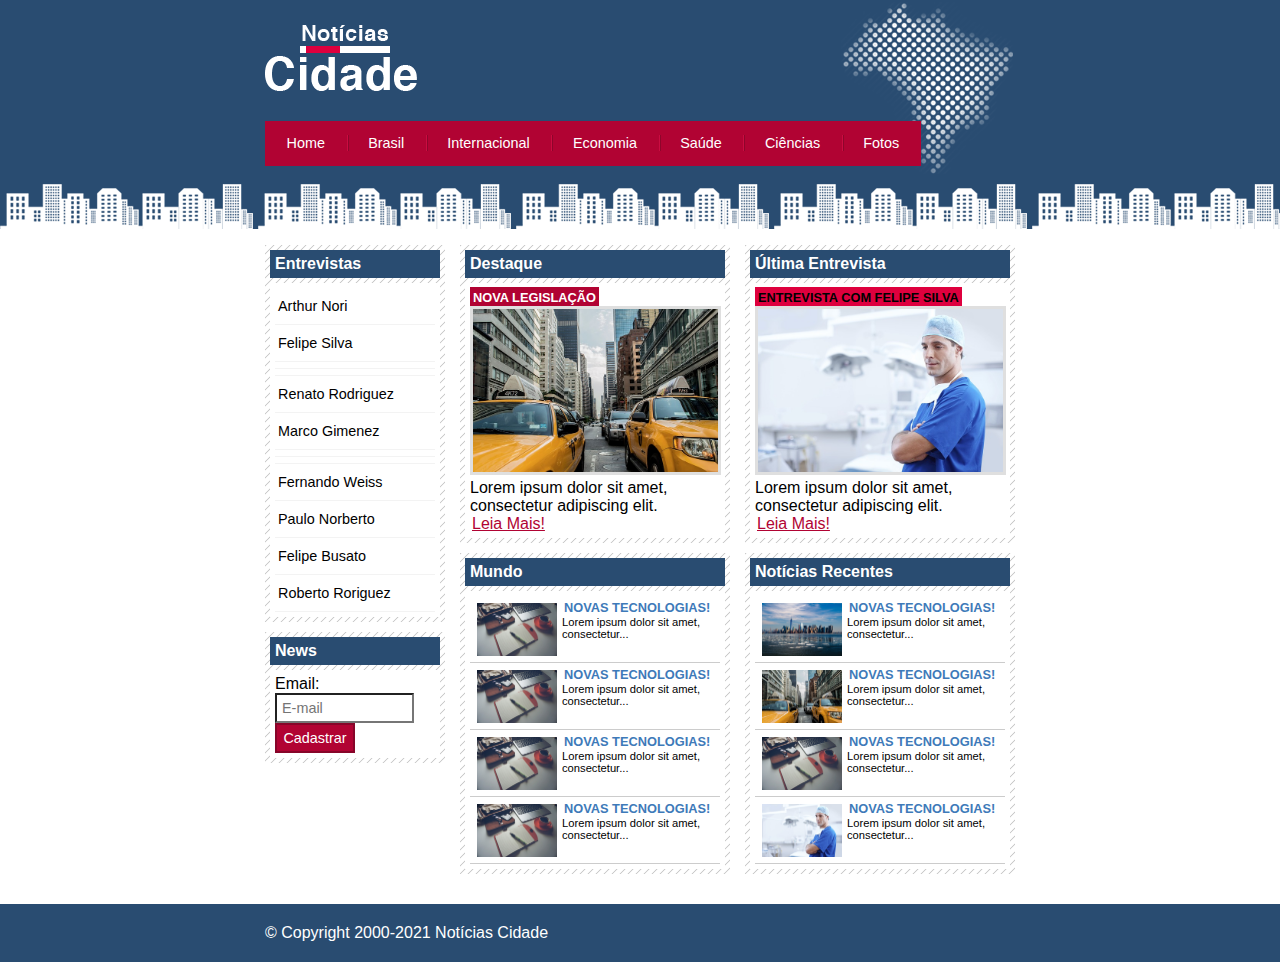
<file: index.html>
<!DOCTYPE html>
<html>
	<head>
		<title>Noticia Cidade - Seu Site de Notícias</title>
		<meta charset="utf-8">

		<!-- Estilo Customizado -->
		<link rel="stylesheet" type="text/css" href="estilo.css">

	</head>

	<body class="home">
		<!--Inicio Container -->
		<div id="container">

			<!--Inicio Topo -->
			<div id="topo">
				<h1 class="logo">Noticias Cidades</h1>
				<ul id="navegacao">
					<li class="primeiro"><a href="index.html">Home</a></li>
					<li><a href="brasil.html">Brasil</a></li>
					<li><a href="internacional.html">Internacional</a></li>
					<li><a href="economia.html">Economia</a></li>
					<li><a href="saude.html">Saúde</a></li>
					<li><a href="ciencia.html">Ciências</a></li>
					<li><a href="fotos.html">Fotos</a></li>
				</ul>
			</div><!--Fim /topo -->

			<!--Inicio Conteudo-->
			<div id="conteudo">

				<div id="primario">

					<div class="caixa destaque">
						<h2>Destaque</h2>
						<div class="caixa-conteudo">

							<h3>Nova Legislação</h3>
							<img class="imagem-principal" src="taxi.jpg" width="100%">
							<p>
								Lorem ipsum dolor sit amet,
								consectetur adipiscing elit.
							</p>
							<a href="nova-legislacao.html">Leia Mais!</a>
						</div>
					</div>

					<div class="caixa">
						<h2>Mundo</h2>
						<div class="caixa-conteudo">
							
							<ul id="lista-noticias">
								<li>
									<a href="">
										<img src="tecnologia.jpg" width="80">
										<h3>Novas Tecnologias!</h3>
										<p>Lorem ipsum dolor sit amet, consectetur...</p>
									</a>
								</li>
								<li>
									<a href="">
										<img src="tecnologia.jpg" width="80">
										<h3>Novas Tecnologias!</h3>
										<p>Lorem ipsum dolor sit amet, consectetur...</p>
									</a>
								</li>
								<li>
									<a href="">
										<img src="tecnologia.jpg" width="80">
										<h3>Novas Tecnologias!</h3>
										<p>Lorem ipsum dolor sit amet, consectetur...</p>
									</a>
								</li>
								<li>
									<a href="">
										<img src="tecnologia.jpg" width="80">
										<h3>Novas Tecnologias!</h3>
										<p>Lorem ipsum dolor sit amet, consectetur...</p>
									</a>
								</li>
							</ul>

						</div>
					</div>
				
				</div>
				<div id="secundario">

					<div class="caixa entrevista">
						<h2>Última Entrevista</h2>
						<div class="caixa-conteudo">
							
							<h3>Entrevista com felipe silva</h3>
							<img class="imagem-principal" src="doutor.jpg" width="100%">
							<p>
								Lorem ipsum dolor sit amet,
								consectetur adipiscing elit.
							</p>
							<a href="">Leia Mais!</a>
						</div>
					</div>
				
					<div class="caixa">
						<h2>Notícias Recentes</h2>
						<div class="caixa-conteudo">
							
							<ul id="lista-noticias">
								<li>
									<a href="">
										<img src="cidade.jpg" width="80">
										<h3>Novas Tecnologias!</h3>
										<p>Lorem ipsum dolor sit amet, consectetur...</p>
									</a>
								</li>
								<li>
									<a href="">
										<img src="taxi.jpg" width="80">
										<h3>Novas Tecnologias!</h3>
										<p>Lorem ipsum dolor sit amet, consectetur...</p>
									</a>
								</li>
								<li>
									<a href="">
										<img src="tecnologia.jpg" width="80">
										<h3>Novas Tecnologias!</h3>
										<p>Lorem ipsum dolor sit amet, consectetur...</p>
									</a>
								</li>
								<li>
									<a href="">
										<img src="doutor.jpg" width="80">
										<h3>Novas Tecnologias!</h3>
										<p>Lorem ipsum dolor sit amet, consectetur...</p>
									</a>
								</li>
							</ul>

						</div>
					</div>

				</div>

				<!-- Ínicio lateral-->
				<div id="lateral">
					
					<div class="caixa">
						<h2>Entrevistas</h2>
						<div class="caixa-conteudo">
							<ul>
								<li><a href="">Arthur Nori</a></li>
								<li><a href="">Felipe Silva</li>
								<li><a href="">Renato Rodriguez</a></li>
								<li><a href="">Marco Gimenez</li>
								<li><a href="">Fernando Weiss</a></li>
								<li><a href="">Paulo Norberto</a></li>
								<li><a href="">Felipe Busato</a></li>
								<li><a href="">Roberto Roriguez</a></li>
							</ul>
						</div>
					</div>

					<div class="caixa">
						<h2>News</h2>
						<div class="caixa-conteudo">

							<form>
								<div>
									<label for="email">Email:</label>
									<input type="text" name="email" id="email" placeholder="E-mail">
								</div>
								<div>
									<input class="submit" type="submit" value="Cadastrar">
								</div>
							</form>

						</div>
					</div>

				</div><!-- fim/lateral -->
				
			</div><!--fim/conteudo-->

			</div><!--Fim /container -->

			<div id="container-rodape" style="clear: both;">
				<div id="rodape">
					&copy; Copyright 2000-2021 Notícias Cidade
				</div>
			</div>
	
	</body>

</html>
</file>
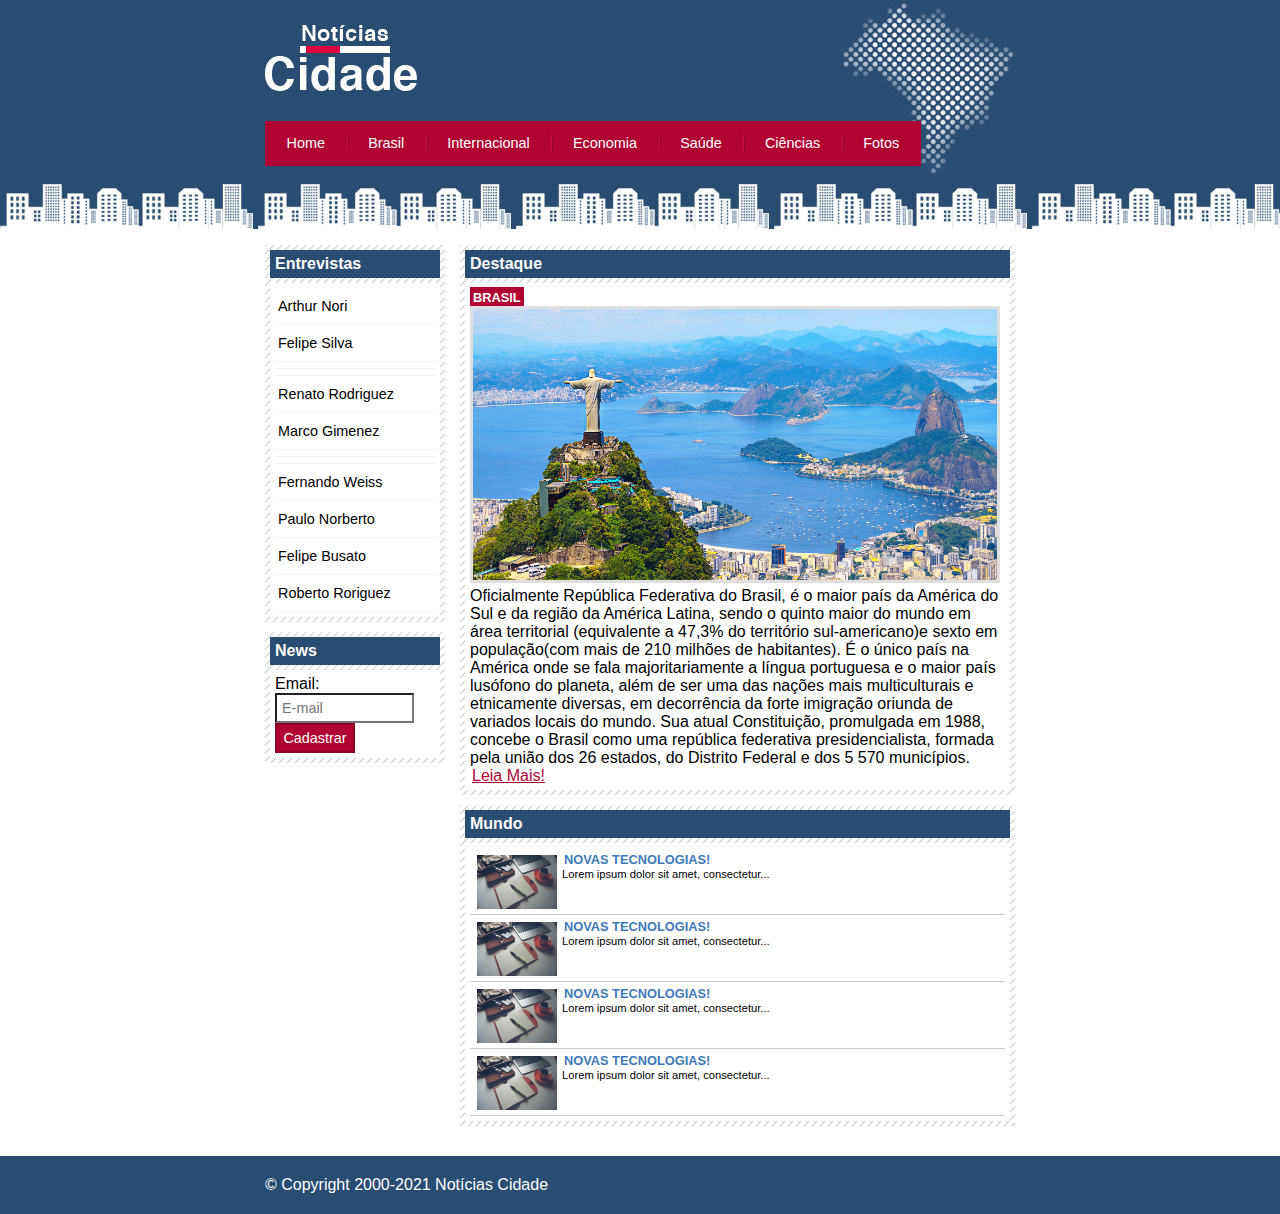
<file: brasil.html>
<!DOCTYPE html>
<html>
	<head>
		<title>Noticia Cidade - Seu Site de Notícias</title>
		<meta charset="utf-8">

		<!-- Estilo Customizado -->
		<link rel="stylesheet" type="text/css" href="estilo.css">

	</head>

	<body id="duas-colunas" class="brasil">
		<!--Inicio Container -->
		<div id="container">

			<!--Inicio Topo -->
			<div id="topo">
				<h1 class="logo">Noticias Cidades</h1>
				<ul id="navegacao">
					<li class="primeiro"><a href="index.html">Home</a></li>
					<li><a href="brasil.html">Brasil</a></li>
					<li><a href="internacional.html">Internacional</a></li>
					<li><a href="economia.html">Economia</a></li>
					<li><a href="saude.html">Saúde</a></li>
					<li><a href="ciencia.html">Ciências</a></li>
					<li><a href="fotos.html">Fotos</a></li>
				</ul>
			</div><!--Fim /topo -->

			<!--Inicio Conteudo-->
			<div id="conteudo">

				<div id="primario">

					<div class="caixa destaque">
						<h2>Destaque</h2>
						<div class="caixa-conteudo">

							<h3>Brasil</h3>
							<img class="imagem-principal" src="brasil.jpg" width="100%">
							<p>
								Oficialmente República Federativa do Brasil, é o maior país da América do Sul e da região da América Latina, sendo o quinto maior do mundo em área territorial (equivalente a 47,3% do território sul-americano)e sexto em população(com mais de 210 milhões de habitantes). É o único país na América onde se fala majoritariamente a língua portuguesa e o maior país lusófono do planeta, além de ser uma das nações mais multiculturais e etnicamente diversas, em decorrência da forte imigração oriunda de variados locais do mundo. Sua atual Constituição, promulgada em 1988, concebe o Brasil como uma república federativa presidencialista, formada pela união dos 26 estados, do Distrito Federal e dos 5 570 municípios.
							</p>
							<a href="">Leia Mais!</a>
						</div>
					</div>

					<div class="caixa">
						<h2>Mundo</h2>
						<div class="caixa-conteudo">
							
							<ul id="lista-noticias">
								<li>
									<a href="">
										<img src="tecnologia.jpg" width="80">
										<h3>Novas Tecnologias!</h3>
										<p>Lorem ipsum dolor sit amet, consectetur...</p>
									</a>
								</li>
								<li>
									<a href="">
										<img src="tecnologia.jpg" width="80">
										<h3>Novas Tecnologias!</h3>
										<p>Lorem ipsum dolor sit amet, consectetur...</p>
									</a>
								</li>
								<li>
									<a href="">
										<img src="tecnologia.jpg" width="80">
										<h3>Novas Tecnologias!</h3>
										<p>Lorem ipsum dolor sit amet, consectetur...</p>
									</a>
								</li>
								<li>
									<a href="">
										<img src="tecnologia.jpg" width="80">
										<h3>Novas Tecnologias!</h3>
										<p>Lorem ipsum dolor sit amet, consectetur...</p>
									</a>
								</li>
							</ul>

						</div>
					</div>
				
				</div>
				<!-- Ínicio lateral-->
				<div id="lateral">
					
					<div class="caixa">
						<h2>Entrevistas</h2>
						<div class="caixa-conteudo">
							<ul>
								<li><a href="">Arthur Nori</a></li>
								<li><a href="">Felipe Silva</li>
								<li><a href="">Renato Rodriguez</a></li>
								<li><a href="">Marco Gimenez</li>
								<li><a href="">Fernando Weiss</a></li>
								<li><a href="">Paulo Norberto</a></li>
								<li><a href="">Felipe Busato</a></li>
								<li><a href="">Roberto Roriguez</a></li>
							</ul>
						</div>
					</div>

					<div class="caixa">
						<h2>News</h2>
						<div class="caixa-conteudo">

							<form>
								<div>
									<label for="email">Email:</label>
									<input type="text" name="email" id="email" placeholder="E-mail">
								</div>
								<div>
									<input class="submit" type="submit" value="Cadastrar">
								</div>
							</form>

						</div>
					</div>

				</div><!-- fim/lateral -->
				
			</div><!--fim/conteudo-->

			</div><!--Fim /container -->

			<div id="container-rodape" style="clear: both;">
				<div id="rodape">
					&copy; Copyright 2000-2021 Notícias Cidade
				</div>
			</div>
	
	</body>

</html>
</file>
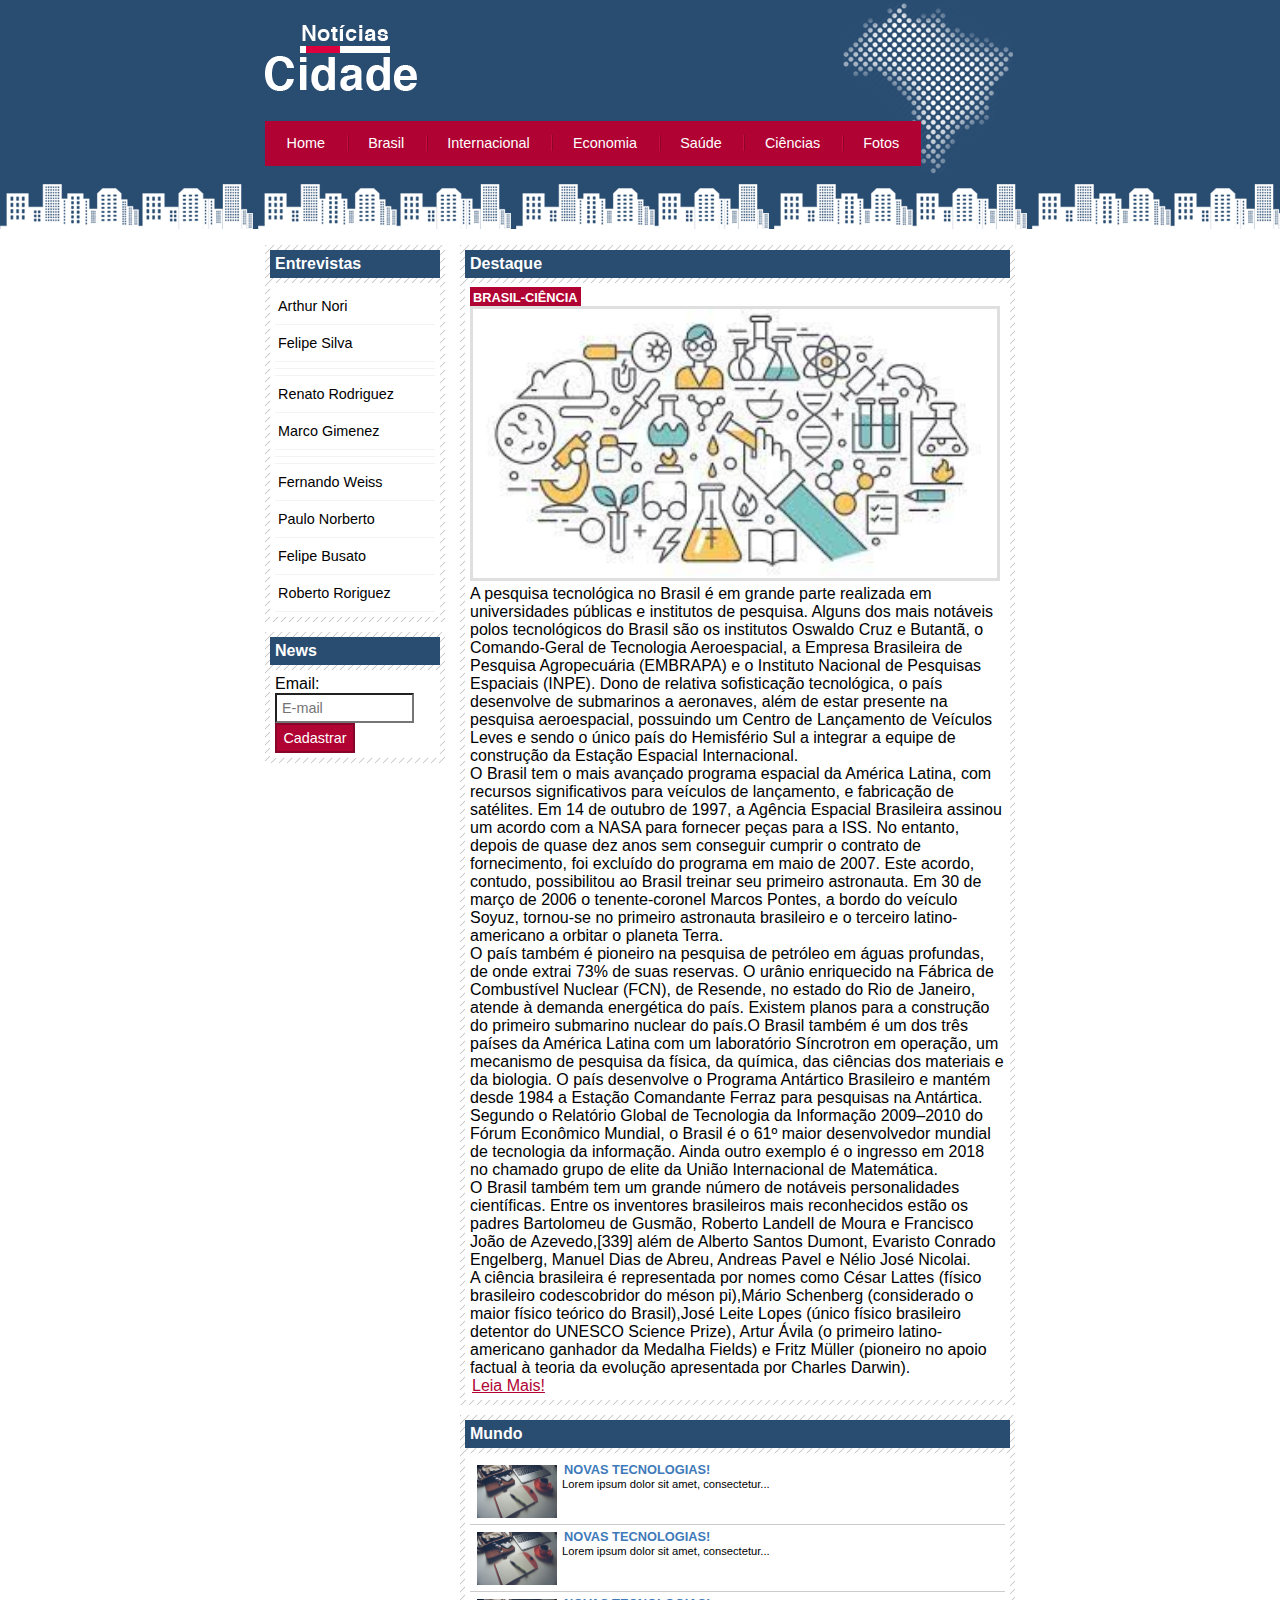
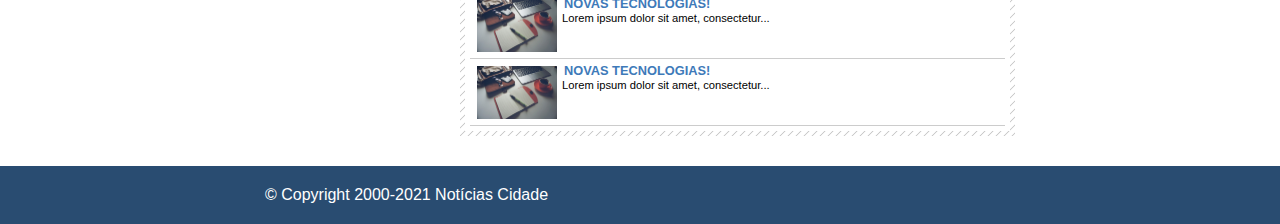
<file: ciencia.html>
<!DOCTYPE html>
<html>
	<head>
		<title>Noticia Cidade - Seu Site de Notícias</title>
		<meta charset="utf-8">

		<!-- Estilo Customizado -->
		<link rel="stylesheet" type="text/css" href="estilo.css">

	</head>

	<body id="duas-colunas" class="brasil">
		<!--Inicio Container -->
		<div id="container">

			<!--Inicio Topo -->
			<div id="topo">
				<h1 class="logo">Noticias Cidades</h1>
				<ul id="navegacao">
					<li class="primeiro"><a href="index.html">Home</a></li>
					<li><a href="brasil.html">Brasil</a></li>
					<li><a href="internacional.html">Internacional</a></li>
					<li><a href="economia.html">Economia</a></li>
					<li><a href="saude.html">Saúde</a></li>
					<li><a href="ciencia.html">Ciências</a></li>
					<li><a href="fotos.html">Fotos</a></li>
				</ul>
			</div><!--Fim /topo -->

			<!--Inicio Conteudo-->
			<div id="conteudo">

				<div id="primario">

					<div class="caixa destaque">
						<h2>Destaque</h2>
						<div class="caixa-conteudo">

							<h3>Brasil-Ciência</h3>
							<img class="imagem-principal" src="ciencia.jpg" width="100%">
							<p>
								A pesquisa tecnológica no Brasil é em grande parte realizada em universidades públicas e institutos de pesquisa. Alguns dos mais notáveis polos tecnológicos do Brasil são os institutos Oswaldo Cruz e Butantã, o Comando-Geral de Tecnologia Aeroespacial, a Empresa Brasileira de Pesquisa Agropecuária (EMBRAPA) e o Instituto Nacional de Pesquisas Espaciais (INPE). Dono de relativa sofisticação tecnológica, o país desenvolve de submarinos a aeronaves, além de estar presente na pesquisa aeroespacial, possuindo um Centro de Lançamento de Veículos Leves e sendo o único país do Hemisfério Sul a integrar a equipe de construção da Estação Espacial Internacional.</p>

								<p>O Brasil tem o mais avançado programa espacial da América Latina, com recursos significativos para veículos de lançamento, e fabricação de satélites. Em 14 de outubro de 1997, a Agência Espacial Brasileira assinou um acordo com a NASA para fornecer peças para a ISS. No entanto, depois de quase dez anos sem conseguir cumprir o contrato de fornecimento, foi excluído do programa em maio de 2007. Este acordo, contudo, possibilitou ao Brasil treinar seu primeiro astronauta. Em 30 de março de 2006 o tenente-coronel Marcos Pontes, a bordo do veículo Soyuz, tornou-se no primeiro astronauta brasileiro e o terceiro latino-americano a orbitar o planeta Terra.</p>

								<p>O país também é pioneiro na pesquisa de petróleo em águas profundas, de onde extrai 73% de suas reservas. O urânio enriquecido na Fábrica de Combustível Nuclear (FCN), de Resende, no estado do Rio de Janeiro, atende à demanda energética do país. Existem planos para a construção do primeiro submarino nuclear do país.O Brasil também é um dos três países da América Latina com um laboratório Síncrotron em operação, um mecanismo de pesquisa da física, da química, das ciências dos materiais e da biologia. O país desenvolve o Programa Antártico Brasileiro e mantém desde 1984 a Estação Comandante Ferraz para pesquisas na Antártica. Segundo o Relatório Global de Tecnologia da Informação 2009–2010 do Fórum Econômico Mundial, o Brasil é o 61º maior desenvolvedor mundial de tecnologia da informação. Ainda outro exemplo é o ingresso em 2018 no chamado grupo de elite da União Internacional de Matemática.</p>

								<p>O Brasil também tem um grande número de notáveis personalidades científicas. Entre os inventores brasileiros mais reconhecidos estão os padres Bartolomeu de Gusmão, Roberto Landell de Moura e Francisco João de Azevedo,[339] além de Alberto Santos Dumont, Evaristo Conrado Engelberg, Manuel Dias de Abreu, Andreas Pavel e Nélio José Nicolai.</p>

								<p>A ciência brasileira é representada por nomes como César Lattes (físico brasileiro codescobridor do méson pi),Mário Schenberg (considerado o maior físico teórico do Brasil),José Leite Lopes (único físico brasileiro detentor do UNESCO Science Prize), Artur Ávila (o primeiro latino-americano ganhador da Medalha Fields) e Fritz Müller (pioneiro no apoio factual à teoria da evolução apresentada por Charles Darwin).</p>
							</p>
							<a href="">Leia Mais!</a>
						</div>
					</div>

					<div class="caixa">
						<h2>Mundo</h2>
						<div class="caixa-conteudo">
							
							<ul id="lista-noticias">
								<li>
									<a href="">
										<img src="tecnologia.jpg" width="80">
										<h3>Novas Tecnologias!</h3>
										<p>Lorem ipsum dolor sit amet, consectetur...</p>
									</a>
								</li>
								<li>
									<a href="">
										<img src="tecnologia.jpg" width="80">
										<h3>Novas Tecnologias!</h3>
										<p>Lorem ipsum dolor sit amet, consectetur...</p>
									</a>
								</li>
								<li>
									<a href="">
										<img src="tecnologia.jpg" width="80">
										<h3>Novas Tecnologias!</h3>
										<p>Lorem ipsum dolor sit amet, consectetur...</p>
									</a>
								</li>
								<li>
									<a href="">
										<img src="tecnologia.jpg" width="80">
										<h3>Novas Tecnologias!</h3>
										<p>Lorem ipsum dolor sit amet, consectetur...</p>
									</a>
								</li>
							</ul>

						</div>
					</div>
				
				</div>
				<!-- Ínicio lateral-->
				<div id="lateral">
					
					<div class="caixa">
						<h2>Entrevistas</h2>
						<div class="caixa-conteudo">
							<ul>
								<li><a href="">Arthur Nori</a></li>
								<li><a href="">Felipe Silva</li>
								<li><a href="">Renato Rodriguez</a></li>
								<li><a href="">Marco Gimenez</li>
								<li><a href="">Fernando Weiss</a></li>
								<li><a href="">Paulo Norberto</a></li>
								<li><a href="">Felipe Busato</a></li>
								<li><a href="">Roberto Roriguez</a></li>
							</ul>
						</div>
					</div>

					<div class="caixa">
						<h2>News</h2>
						<div class="caixa-conteudo">

							<form>
								<div>
									<label for="email">Email:</label>
									<input type="text" name="email" id="email" placeholder="E-mail">
								</div>
								<div>
									<input class="submit" type="submit" value="Cadastrar">
								</div>
							</form>

						</div>
					</div>

				</div><!-- fim/lateral -->
				
			</div><!--fim/conteudo-->

			</div><!--Fim /container -->

			<div id="container-rodape" style="clear: both;">
				<div id="rodape">
					&copy; Copyright 2000-2021 Notícias Cidade
				</div>
			</div>
	
	</body>

</html>
</file>
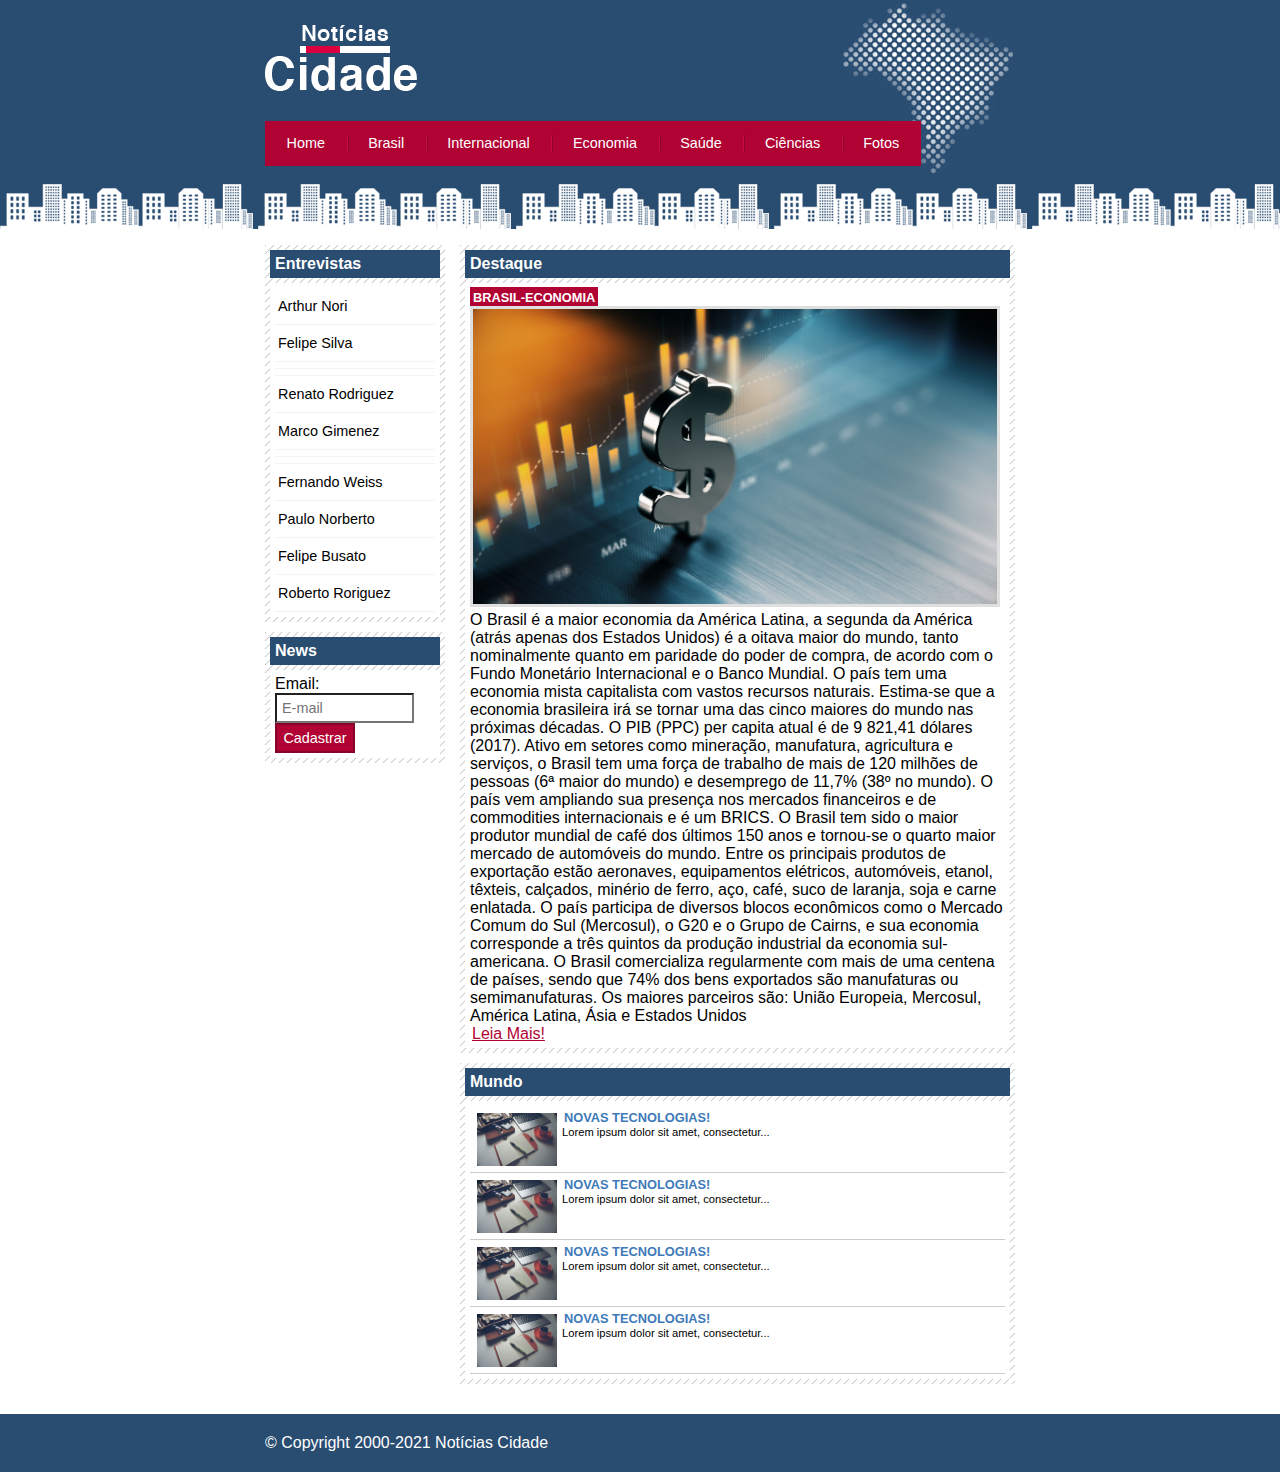
<file: economia.html>
<!DOCTYPE html>
<html>
	<head>
		<title>Noticia Cidade - Seu Site de Notícias</title>
		<meta charset="utf-8">

		<!-- Estilo Customizado -->
		<link rel="stylesheet" type="text/css" href="estilo.css">

	</head>

	<body id="duas-colunas" class="brasil">
		<!--Inicio Container -->
		<div id="container">

			<!--Inicio Topo -->
			<div id="topo">
				<h1 class="logo">Noticias Cidades</h1>
				<ul id="navegacao">
					<li class="primeiro"><a href="index.html">Home</a></li>
					<li><a href="brasil.html">Brasil</a></li>
					<li><a href="internacional.html">Internacional</a></li>
					<li><a href="economia.html">Economia</a></li>
					<li><a href="saude.html">Saúde</a></li>
					<li><a href="ciencia.html">Ciências</a></li>
					<li><a href="fotos.html">Fotos</a></li>
				</ul>
			</div><!--Fim /topo -->

			<!--Inicio Conteudo-->
			<div id="conteudo">

				<div id="primario">

					<div class="caixa destaque">
						<h2>Destaque</h2>
						<div class="caixa-conteudo">

							<h3>Brasil-Economia</h3>
							<img class="imagem-principal" src="economia.jpg" width="100%">
							<p>
								O Brasil é a maior economia da América Latina, a segunda da América (atrás apenas dos Estados Unidos) é a oitava maior do mundo, tanto nominalmente quanto em paridade do poder de compra, de acordo com o Fundo Monetário Internacional e o Banco Mundial. O país tem uma economia mista capitalista com vastos recursos naturais. Estima-se que a economia brasileira irá se tornar uma das cinco maiores do mundo nas próximas décadas. O PIB (PPC) per capita atual é de 9 821,41 dólares (2017). Ativo em setores como mineração, manufatura, agricultura e serviços, o Brasil tem uma força de trabalho de mais de 120 milhões de pessoas (6ª maior do mundo) e desemprego de 11,7% (38º no mundo).

								O país vem ampliando sua presença nos mercados financeiros e de commodities internacionais e é um BRICS. O Brasil tem sido o maior produtor mundial de café dos últimos 150 anos e tornou-se o quarto maior mercado de automóveis do mundo. Entre os principais produtos de exportação estão aeronaves, equipamentos elétricos, automóveis, etanol, têxteis, calçados, minério de ferro, aço, café, suco de laranja, soja e carne enlatada. O país participa de diversos blocos econômicos como o Mercado Comum do Sul (Mercosul), o G20 e o Grupo de Cairns, e sua economia corresponde a três quintos da produção industrial da economia sul-americana. O Brasil comercializa regularmente com mais de uma centena de países, sendo que 74% dos bens exportados são manufaturas ou semimanufaturas. Os maiores parceiros são: União Europeia, Mercosul, América Latina, Ásia e Estados Unidos
							</p>
							<a href="">Leia Mais!</a>
						</div>
					</div>

					<div class="caixa">
						<h2>Mundo</h2>
						<div class="caixa-conteudo">
							
							<ul id="lista-noticias">
								<li>
									<a href="">
										<img src="tecnologia.jpg" width="80">
										<h3>Novas Tecnologias!</h3>
										<p>Lorem ipsum dolor sit amet, consectetur...</p>
									</a>
								</li>
								<li>
									<a href="">
										<img src="tecnologia.jpg" width="80">
										<h3>Novas Tecnologias!</h3>
										<p>Lorem ipsum dolor sit amet, consectetur...</p>
									</a>
								</li>
								<li>
									<a href="">
										<img src="tecnologia.jpg" width="80">
										<h3>Novas Tecnologias!</h3>
										<p>Lorem ipsum dolor sit amet, consectetur...</p>
									</a>
								</li>
								<li>
									<a href="">
										<img src="tecnologia.jpg" width="80">
										<h3>Novas Tecnologias!</h3>
										<p>Lorem ipsum dolor sit amet, consectetur...</p>
									</a>
								</li>
							</ul>

						</div>
					</div>
				
				</div>
				<!-- Ínicio lateral-->
				<div id="lateral">
					
					<div class="caixa">
						<h2>Entrevistas</h2>
						<div class="caixa-conteudo">
							<ul>
								<li><a href="">Arthur Nori</a></li>
								<li><a href="">Felipe Silva</li>
								<li><a href="">Renato Rodriguez</a></li>
								<li><a href="">Marco Gimenez</li>
								<li><a href="">Fernando Weiss</a></li>
								<li><a href="">Paulo Norberto</a></li>
								<li><a href="">Felipe Busato</a></li>
								<li><a href="">Roberto Roriguez</a></li>
							</ul>
						</div>
					</div>

					<div class="caixa">
						<h2>News</h2>
						<div class="caixa-conteudo">

							<form>
								<div>
									<label for="email">Email:</label>
									<input type="text" name="email" id="email" placeholder="E-mail">
								</div>
								<div>
									<input class="submit" type="submit" value="Cadastrar">
								</div>
							</form>

						</div>
					</div>

				</div><!-- fim/lateral -->
				
			</div><!--fim/conteudo-->

			</div><!--Fim /container -->

			<div id="container-rodape" style="clear: both;">
				<div id="rodape">
					&copy; Copyright 2000-2021 Notícias Cidade
				</div>
			</div>
	
	</body>

</html>
</file>
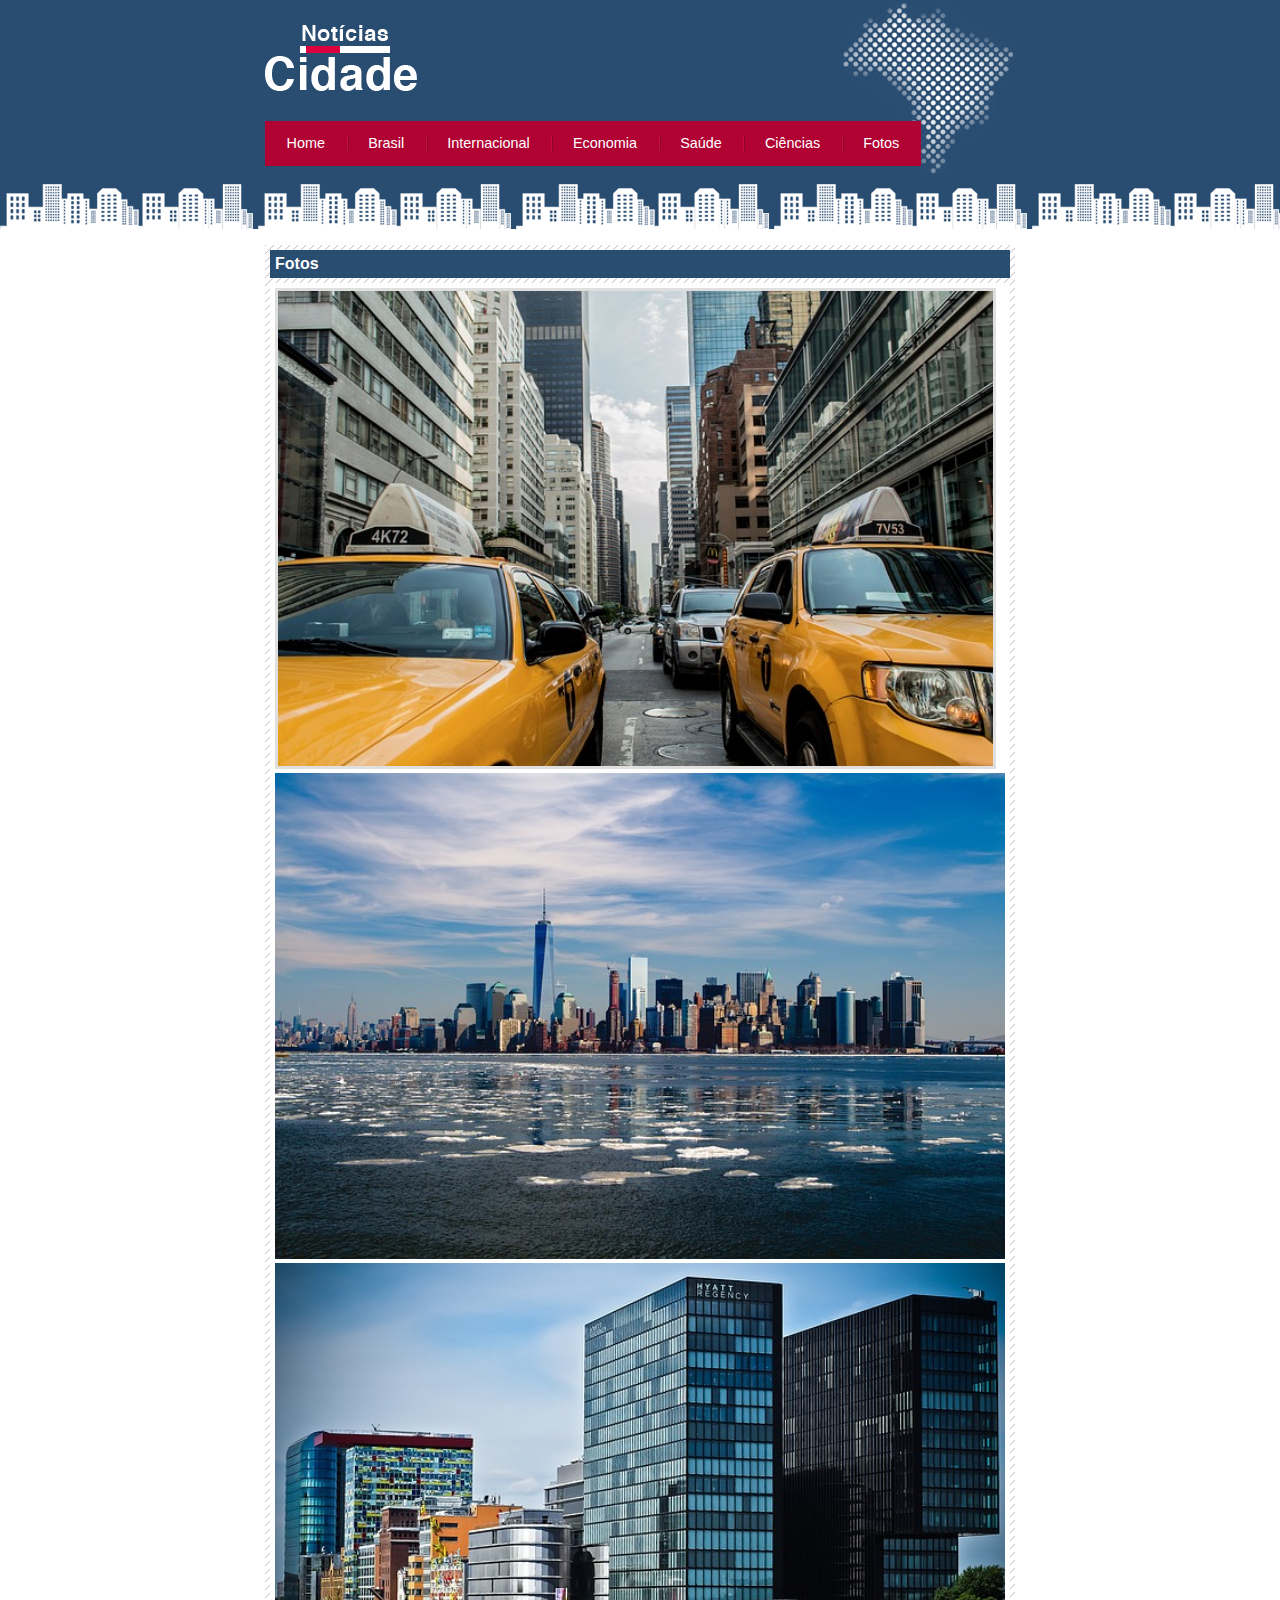
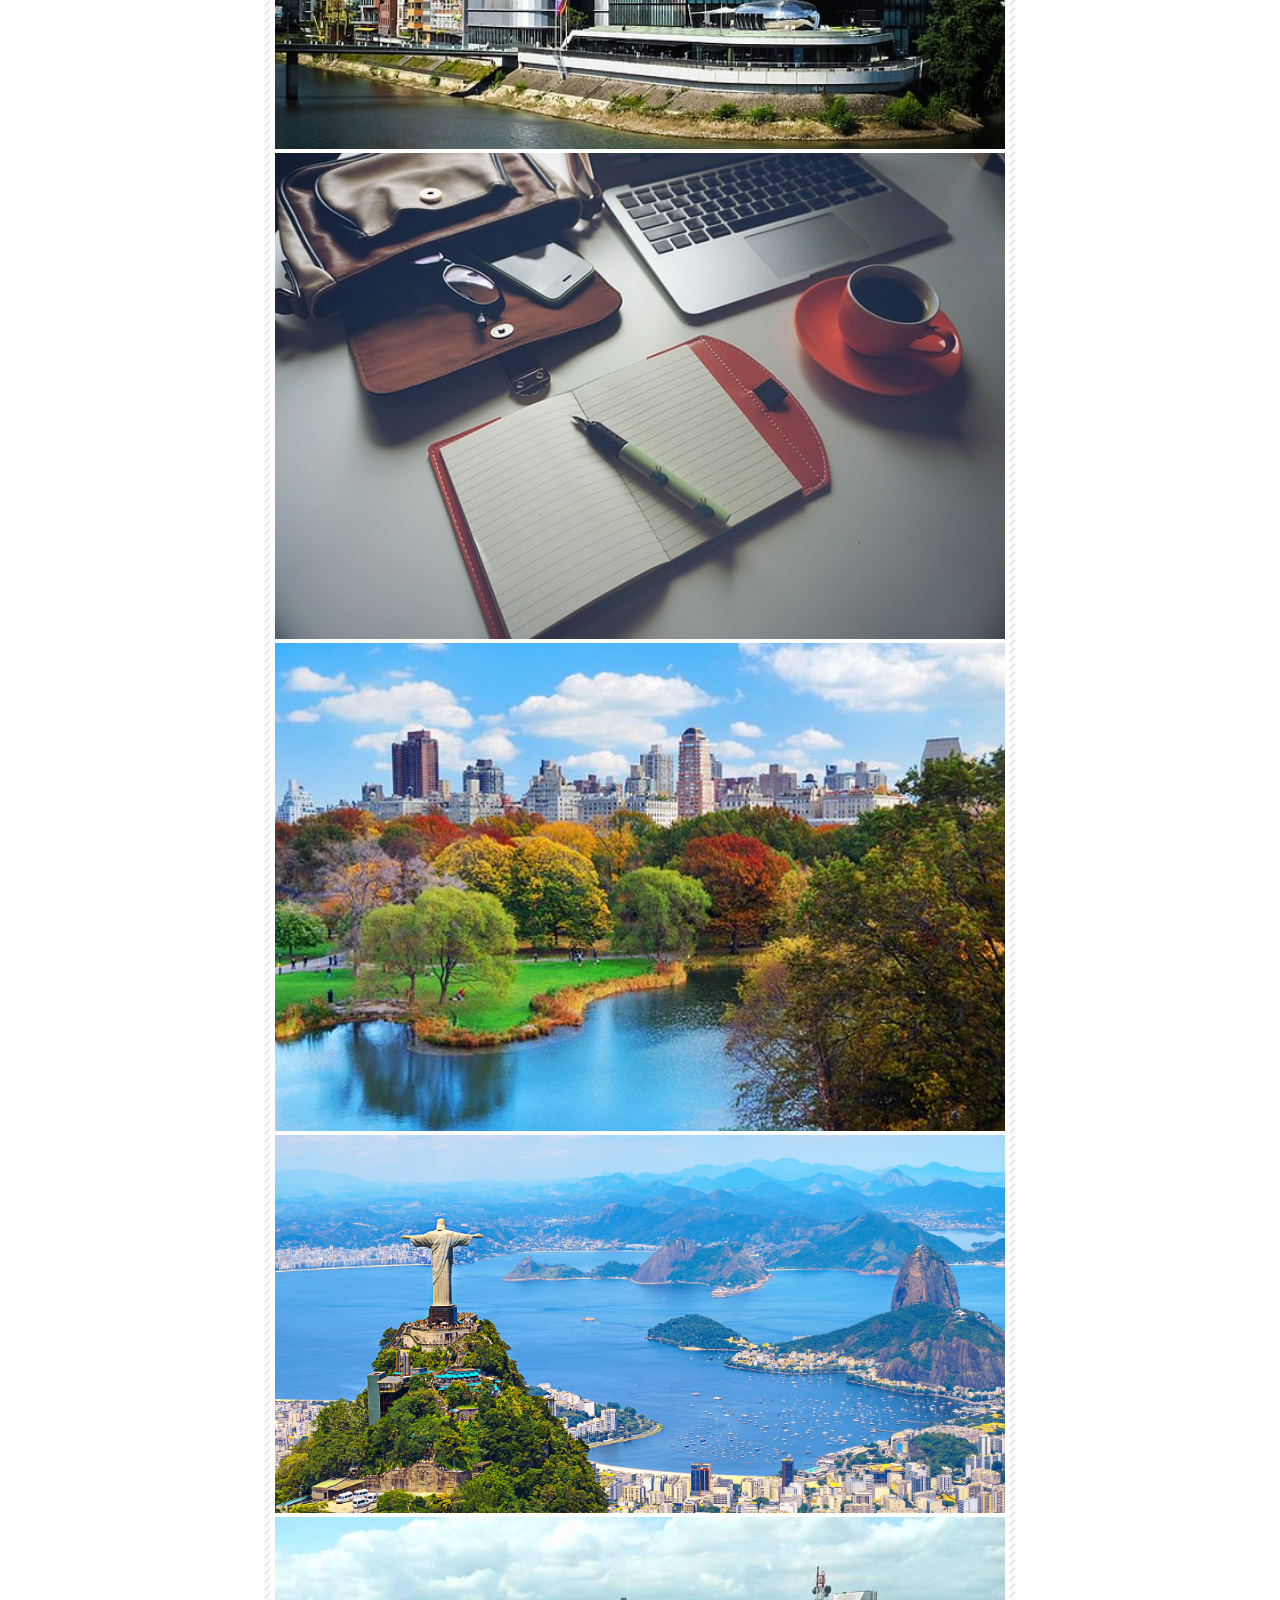
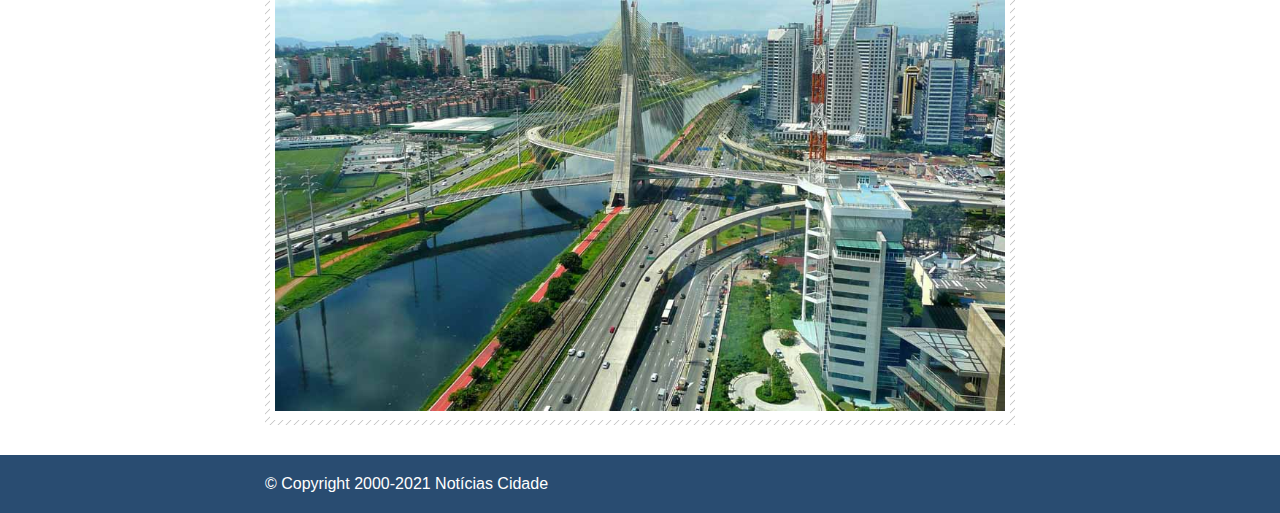
<file: fotos.html>
<!DOCTYPE html>
<html>
	<head>
		<title>Noticia Cidade - Seu Site de Notícias</title>
		<meta charset="utf-8">

		<!-- Estilo Customizado -->
		<link rel="stylesheet" type="text/css" href="estilo.css">

	</head>

	<body id="uma-coluna" class="fotos">
		<!--Inicio Container -->
		<div id="container">

			<!--Inicio Topo -->
			<div id="topo">
				<h1 class="logo">Noticias Cidades</h1>
				<ul id="navegacao">
					<li class="primeiro"><a href="index.html">Home</a></li>
					<li><a href="brasil.html">Brasil</a></li>
					<li><a href="internacional.html">Internacional</a></li>
					<li><a href="economia.html">Economia</a></li>
					<li><a href="saude.html">Saúde</a></li>
					<li><a href="ciencia.html">Ciências</a></li>
					<li><a href="fotos.html">Fotos</a></li>
				</ul>
			</div><!--Fim /topo -->

			<!--Inicio Conteudo-->
			<div id="conteudo">

				<div id="primario">

					<div class="caixa destaque">
						<h2>Fotos</h2>
						<div class="caixa-conteudo">
							<img class="imagem-principal" src="taxi.jpg" width="100%">
							<img src="cidade.jpg" width="100%">
							<img src="mundo.jpg" width="100%">
							<img src="tecnologia.jpg" width="100%">
							<img src="central.jpg" width="100%">
							<img src="brasil.jpg" width="100%">
							<img src="sp.jpg" width="100%">
													
						</div>
					</div>
					</div>
				
			</div><!--fim/conteudo-->

			</div><!--Fim /container -->

			<div id="container-rodape" style="clear: both;">
				<div id="rodape">
					&copy; Copyright 2000-2021 Notícias Cidade
				</div>
			</div>
	
	</body>

</html>
</file>
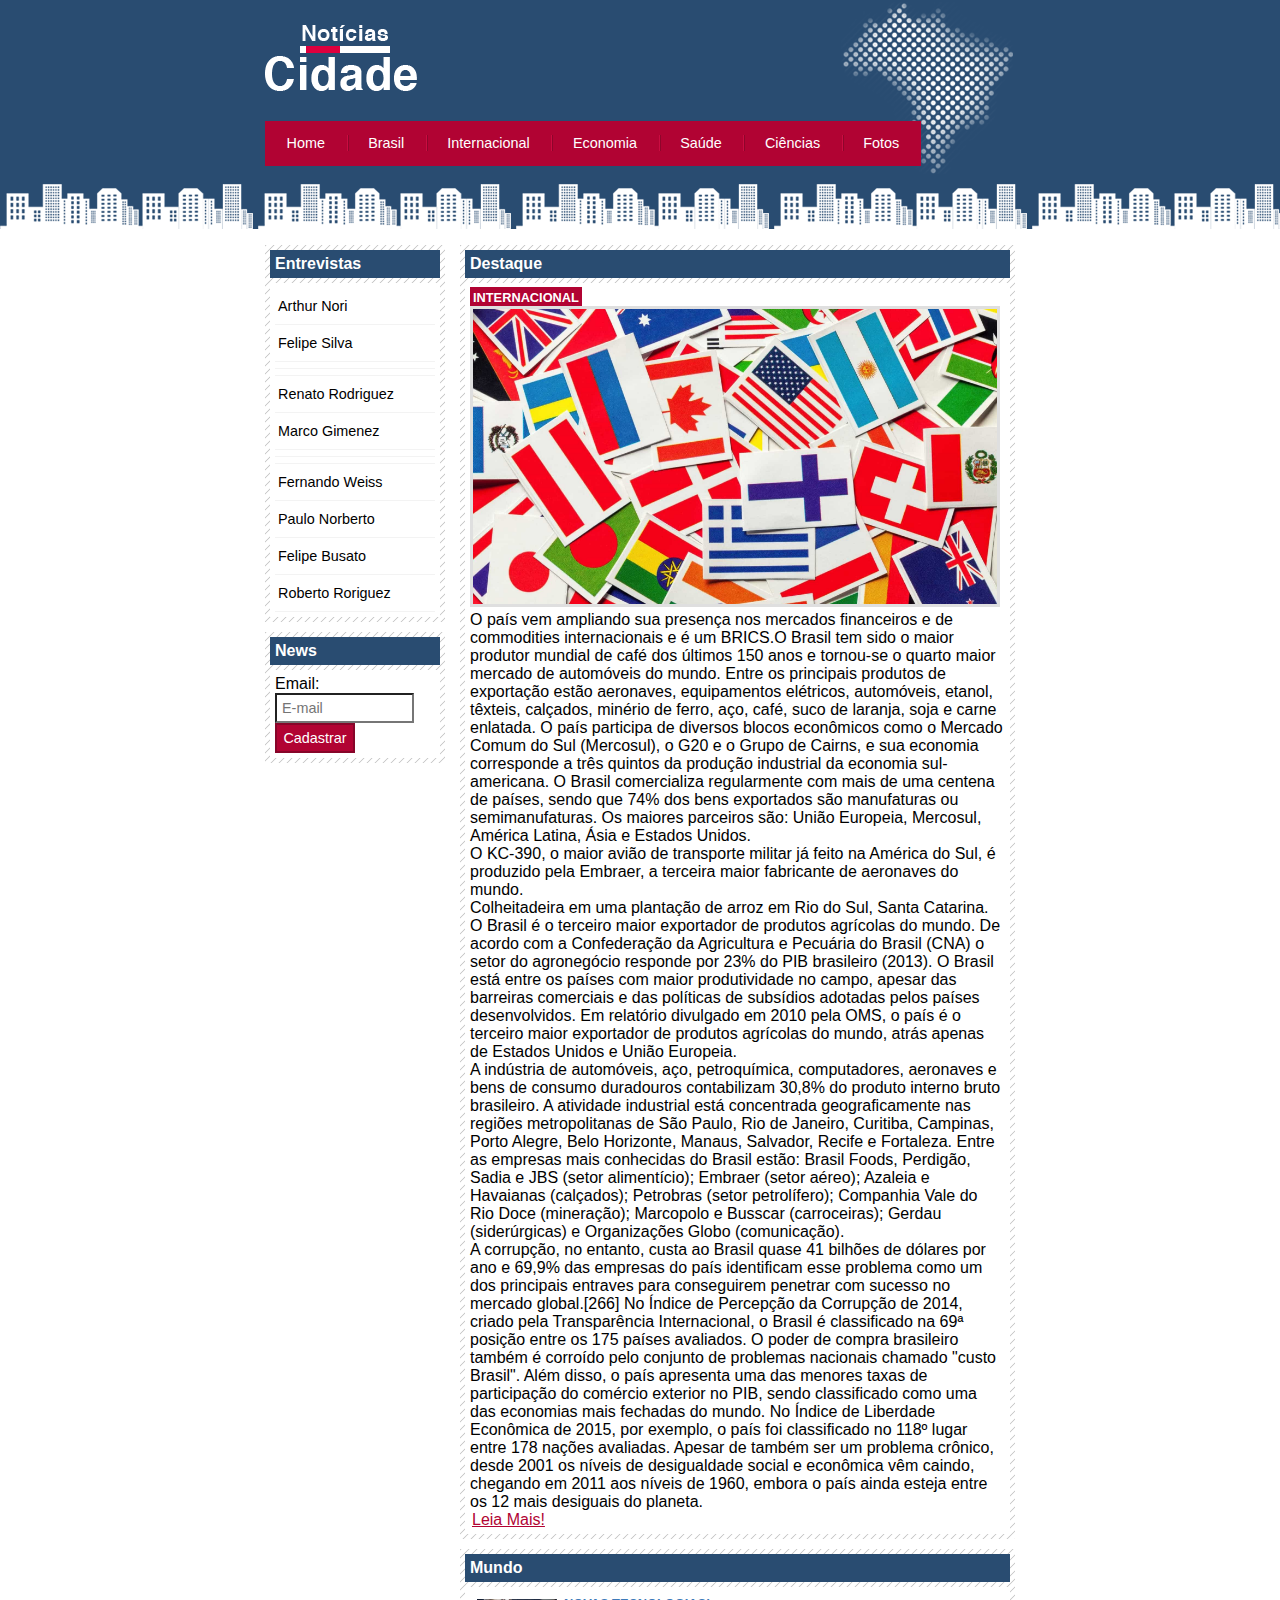
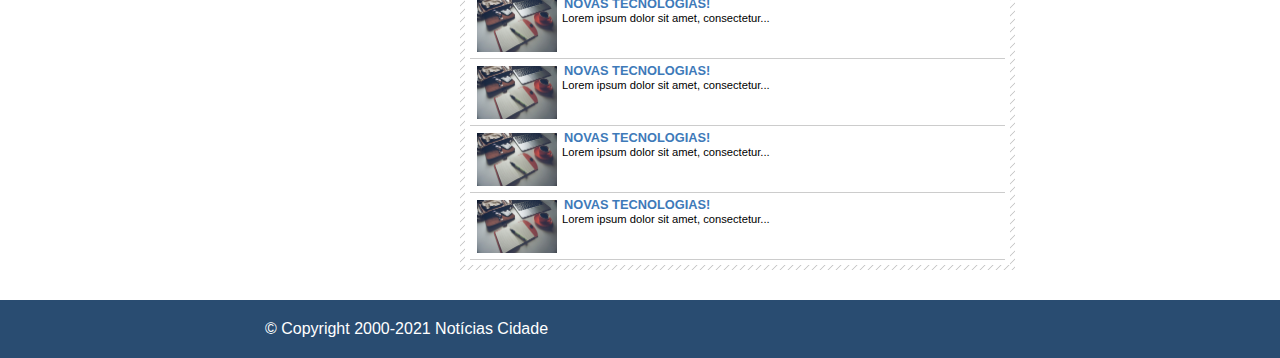
<file: internacional.html>
<!DOCTYPE html>
<html>
	<head>
		<title>Noticia Cidade - Seu Site de Notícias</title>
		<meta charset="utf-8">

		<!-- Estilo Customizado -->
		<link rel="stylesheet" type="text/css" href="estilo.css">

	</head>

	<body id="duas-colunas" class="brasil">
		<!--Inicio Container -->
		<div id="container">

			<!--Inicio Topo -->
			<div id="topo">
				<h1 class="logo">Noticias Cidades</h1>
				<ul id="navegacao">
					<li class="primeiro"><a href="index.html">Home</a></li>
					<li><a href="brasil.html">Brasil</a></li>
					<li><a href="internacional.html">Internacional</a></li>
					<li><a href="economia.html">Economia</a></li>
					<li><a href="saude.html">Saúde</a></li>
					<li><a href="ciencia.html">Ciências</a></li>
					<li><a href="fotos.html">Fotos</a></li>
				</ul>
			</div><!--Fim /topo -->

			<!--Inicio Conteudo-->
			<div id="conteudo">

				<div id="primario">

					<div class="caixa destaque">
						<h2>Destaque</h2>
						<div class="caixa-conteudo">

							<h3>Internacional</h3>
							<img class="imagem-principal" src="inter.jpg" width="100%">
							<p>
								O país vem ampliando sua presença nos mercados financeiros e de commodities internacionais e é um BRICS.O Brasil tem sido o maior produtor mundial de café dos últimos 150 anos e tornou-se o quarto maior mercado de automóveis do mundo. Entre os principais produtos de exportação estão aeronaves, equipamentos elétricos, automóveis, etanol, têxteis, calçados, minério de ferro, aço, café, suco de laranja, soja e carne enlatada. O país participa de diversos blocos econômicos como o Mercado Comum do Sul (Mercosul), o G20 e o Grupo de Cairns, e sua economia corresponde a três quintos da produção industrial da economia sul-americana. O Brasil comercializa regularmente com mais de uma centena de países, sendo que 74% dos bens exportados são manufaturas ou semimanufaturas. Os maiores parceiros são: União Europeia, Mercosul, América Latina, Ásia e Estados Unidos.</p>


								<p>O KC-390, o maior avião de transporte militar já feito na América do Sul, é produzido pela Embraer, a terceira maior fabricante de aeronaves do mundo.</p>

								<p>Colheitadeira em uma plantação de arroz em Rio do Sul, Santa Catarina. O Brasil é o terceiro maior exportador de produtos agrícolas do mundo.
								De acordo com a Confederação da Agricultura e Pecuária do Brasil (CNA) o setor do agronegócio responde por 23% do PIB brasileiro (2013). O Brasil está entre os países com maior produtividade no campo, apesar das barreiras comerciais e das políticas de subsídios adotadas pelos países desenvolvidos. Em relatório divulgado em 2010 pela OMS, o país é o terceiro maior exportador de produtos agrícolas do mundo, atrás apenas de Estados Unidos e União Europeia.</p>

								<p>A indústria de automóveis, aço, petroquímica, computadores, aeronaves e bens de consumo duradouros contabilizam 30,8% do produto interno bruto brasileiro. A atividade industrial está concentrada geograficamente nas regiões metropolitanas de São Paulo, Rio de Janeiro, Curitiba, Campinas, Porto Alegre, Belo Horizonte, Manaus, Salvador, Recife e Fortaleza. Entre as empresas mais conhecidas do Brasil estão: Brasil Foods, Perdigão, Sadia e JBS (setor alimentício); Embraer (setor aéreo); Azaleia e Havaianas (calçados); Petrobras (setor petrolífero); Companhia Vale do Rio Doce (mineração); Marcopolo e Busscar (carroceiras); Gerdau (siderúrgicas) e Organizações Globo (comunicação).</p>

								<p>A corrupção, no entanto, custa ao Brasil quase 41 bilhões de dólares por ano e 69,9% das empresas do país identificam esse problema como um dos principais entraves para conseguirem penetrar com sucesso no mercado global.[266] No Índice de Percepção da Corrupção de 2014, criado pela Transparência Internacional, o Brasil é classificado na 69ª posição entre os 175 países avaliados. O poder de compra brasileiro também é corroído pelo conjunto de problemas nacionais chamado "custo Brasil". Além disso, o país apresenta uma das menores taxas de participação do comércio exterior no PIB, sendo classificado como uma das economias mais fechadas do mundo. No Índice de Liberdade Econômica de 2015, por exemplo, o país foi classificado no 118º lugar entre 178 nações avaliadas. Apesar de também ser um problema crônico, desde 2001 os níveis de desigualdade social e econômica vêm caindo, chegando em 2011 aos níveis de 1960, embora o país ainda esteja entre os 12 mais desiguais do planeta.</p>
							</p>
							<a href="">Leia Mais!</a>
						</div>
					</div>

					<div class="caixa">
						<h2>Mundo</h2>
						<div class="caixa-conteudo">
							
							<ul id="lista-noticias">
								<li>
									<a href="">
										<img src="tecnologia.jpg" width="80">
										<h3>Novas Tecnologias!</h3>
										<p>Lorem ipsum dolor sit amet, consectetur...</p>
									</a>
								</li>
								<li>
									<a href="">
										<img src="tecnologia.jpg" width="80">
										<h3>Novas Tecnologias!</h3>
										<p>Lorem ipsum dolor sit amet, consectetur...</p>
									</a>
								</li>
								<li>
									<a href="">
										<img src="tecnologia.jpg" width="80">
										<h3>Novas Tecnologias!</h3>
										<p>Lorem ipsum dolor sit amet, consectetur...</p>
									</a>
								</li>
								<li>
									<a href="">
										<img src="tecnologia.jpg" width="80">
										<h3>Novas Tecnologias!</h3>
										<p>Lorem ipsum dolor sit amet, consectetur...</p>
									</a>
								</li>
							</ul>

						</div>
					</div>
				
				</div>
				<!-- Ínicio lateral-->
				<div id="lateral">
					
					<div class="caixa">
						<h2>Entrevistas</h2>
						<div class="caixa-conteudo">
							<ul>
								<li><a href="">Arthur Nori</a></li>
								<li><a href="">Felipe Silva</li>
								<li><a href="">Renato Rodriguez</a></li>
								<li><a href="">Marco Gimenez</li>
								<li><a href="">Fernando Weiss</a></li>
								<li><a href="">Paulo Norberto</a></li>
								<li><a href="">Felipe Busato</a></li>
								<li><a href="">Roberto Roriguez</a></li>
							</ul>
						</div>
					</div>

					<div class="caixa">
						<h2>News</h2>
						<div class="caixa-conteudo">

							<form>
								<div>
									<label for="email">Email:</label>
									<input type="text" name="email" id="email" placeholder="E-mail">
								</div>
								<div>
									<input class="submit" type="submit" value="Cadastrar">
								</div>
							</form>

						</div>
					</div>

				</div><!-- fim/lateral -->
				
			</div><!--fim/conteudo-->

			</div><!--Fim /container -->

			<div id="container-rodape" style="clear: both;">
				<div id="rodape">
					&copy; Copyright 2000-2021 Notícias Cidade
				</div>
			</div>
	
	</body>

</html>
</file>
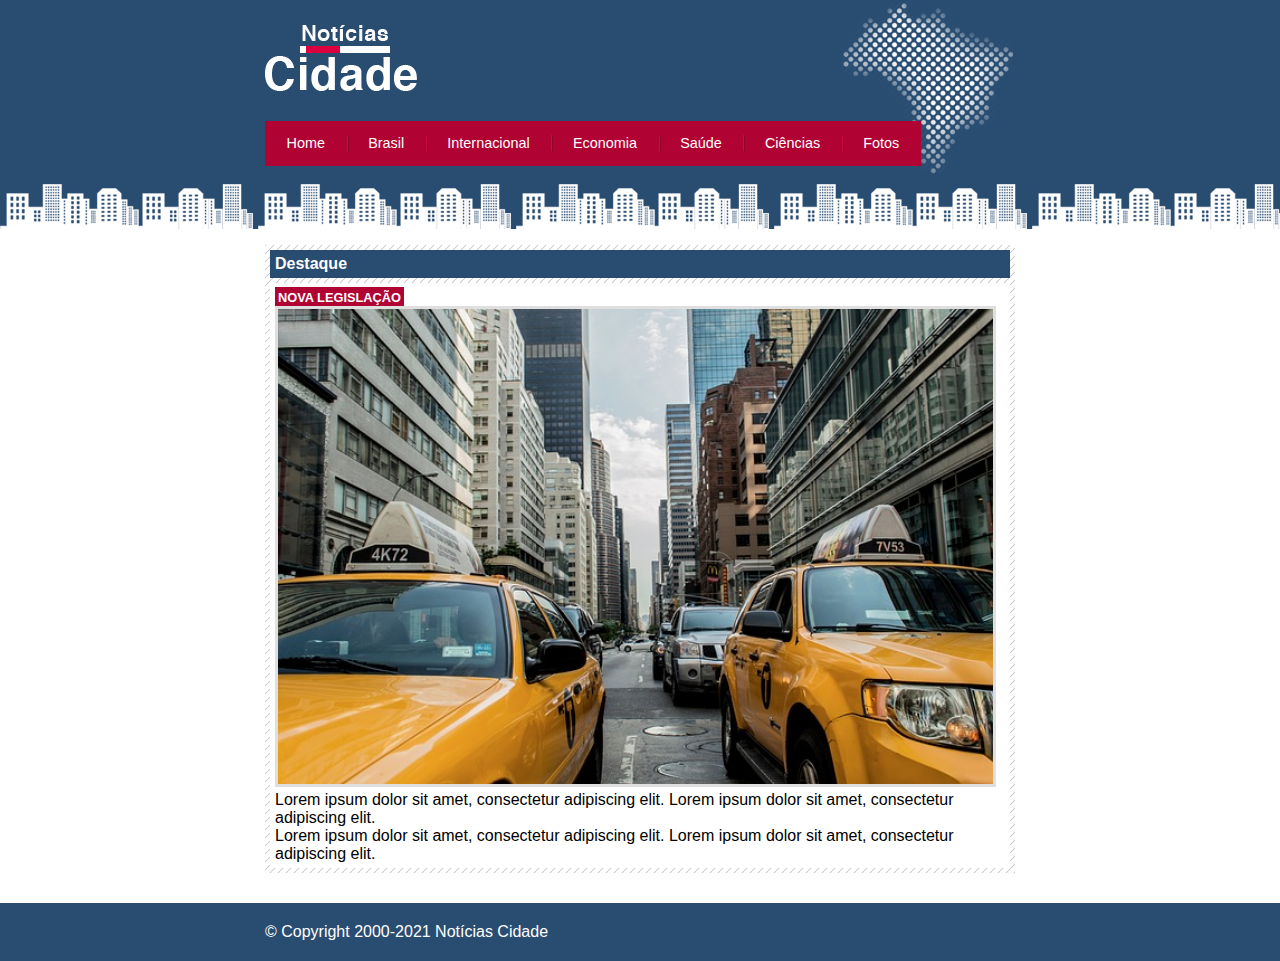
<file: nova-legislacao.html>
<!DOCTYPE html>
<html>
	<head>
		<title>Noticia Cidade - Seu Site de Notícias</title>
		<meta charset="utf-8">

		<!-- Estilo Customizado -->
		<link rel="stylesheet" type="text/css" href="estilo.css">

	</head>

	<body id="uma-coluna" class="fotos">
		<!--Inicio Container -->
		<div id="container">

			<!--Inicio Topo -->
			<div id="topo">
				<h1 class="logo">Noticias Cidades</h1>
				<ul id="navegacao">
					<li class="primeiro"><a href="index.html">Home</a></li>
					<li><a href="brasil.html">Brasil</a></li>
					<li><a href="internacional.html">Internacional</a></li>
					<li><a href="economia.html">Economia</a></li>
					<li><a href="saude.html">Saúde</a></li>
					<li><a href="ciencia.html">Ciências</a></li>
					<li><a href="fotos.html">Fotos</a></li>
				</ul>
			</div><!--Fim /topo -->

			<!--Inicio Conteudo-->
			<div id="conteudo">

				<div id="primario">

					<div class="caixa destaque">
						<h2>Destaque</h2>
						<div class="caixa-conteudo">

							<h3>Nova Legislação</h3>
							<img class="imagem-principal" src="taxi.jpg" width="100%">
							<p>
								Lorem ipsum dolor sit amet,
								consectetur adipiscing elit.
								Lorem ipsum dolor sit amet,
								consectetur adipiscing elit.
							</p>

							<p>
								Lorem ipsum dolor sit amet,
								consectetur adipiscing elit.
								Lorem ipsum dolor sit amet,
								consectetur adipiscing elit.
							</p>

						</div>
					</div>
				
				</div>
				
			</div><!--fim/conteudo-->

			</div><!--Fim /container -->

			<div id="container-rodape" style="clear: both;">
				<div id="rodape">
					&copy; Copyright 2000-2021 Notícias Cidade
				</div>
			</div>
	
	</body>

</html>
</file>
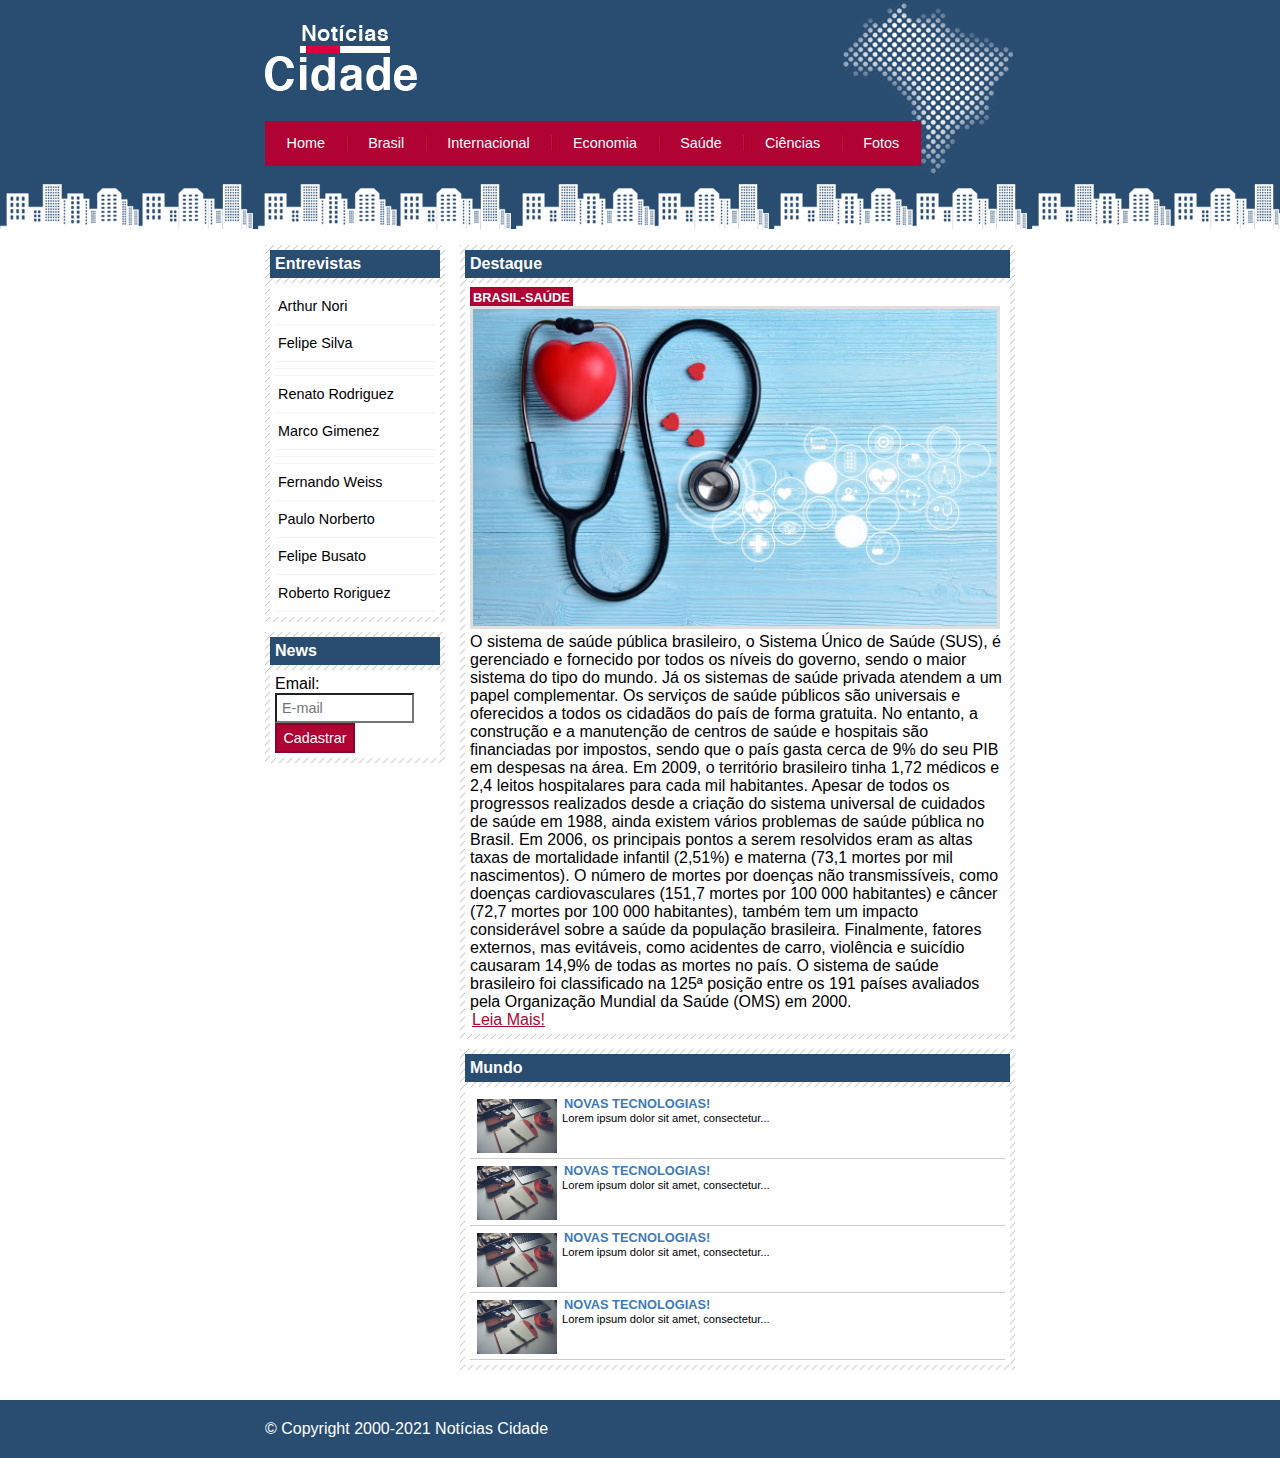
<file: saude.html>
<!DOCTYPE html>
<html>
	<head>
		<title>Noticia Cidade - Seu Site de Notícias</title>
		<meta charset="utf-8">

		<!-- Estilo Customizado -->
		<link rel="stylesheet" type="text/css" href="estilo.css">

	</head>

	<body id="duas-colunas" class="brasil">
		<!--Inicio Container -->
		<div id="container">

			<!--Inicio Topo -->
			<div id="topo">
				<h1 class="logo">Noticias Cidades</h1>
				<ul id="navegacao">
					<li class="primeiro"><a href="index.html">Home</a></li>
					<li><a href="brasil.html">Brasil</a></li>
					<li><a href="internacional.html">Internacional</a></li>
					<li><a href="economia.html">Economia</a></li>
					<li><a href="saude.html">Saúde</a></li>
					<li><a href="ciencia.html">Ciências</a></li>
					<li><a href="fotos.html">Fotos</a></li>
				</ul>
			</div><!--Fim /topo -->

			<!--Inicio Conteudo-->
			<div id="conteudo">

				<div id="primario">

					<div class="caixa destaque">
						<h2>Destaque</h2>
						<div class="caixa-conteudo">

							<h3>Brasil-Saúde</h3>
							<img class="imagem-principal" src="saude.jpg" width="100%">
							<p>
								O sistema de saúde pública brasileiro, o Sistema Único de Saúde (SUS), é gerenciado e fornecido por todos os níveis do governo, sendo o maior sistema do tipo do mundo. Já os sistemas de saúde privada atendem a um papel complementar. Os serviços de saúde públicos são universais e oferecidos a todos os cidadãos do país de forma gratuita. No entanto, a construção e a manutenção de centros de saúde e hospitais são financiadas por impostos, sendo que o país gasta cerca de 9% do seu PIB em despesas na área. Em 2009, o território brasileiro tinha 1,72 médicos e 2,4 leitos hospitalares para cada mil habitantes.

								Apesar de todos os progressos realizados desde a criação do sistema universal de cuidados de saúde em 1988, ainda existem vários problemas de saúde pública no Brasil. Em 2006, os principais pontos a serem resolvidos eram as altas taxas de mortalidade infantil (2,51%) e materna (73,1 mortes por mil nascimentos). O número de mortes por doenças não transmissíveis, como doenças cardiovasculares (151,7 mortes por 100 000 habitantes) e câncer (72,7 mortes por 100 000 habitantes), também tem um impacto considerável sobre a saúde da população brasileira. Finalmente, fatores externos, mas evitáveis, como acidentes de carro, violência e suicídio causaram 14,9% de todas as mortes no país. O sistema de saúde brasileiro foi classificado na 125ª posição entre os 191 países avaliados pela Organização Mundial da Saúde (OMS) em 2000.
							</p>
							<a href="">Leia Mais!</a>
						</div>
					</div>

					<div class="caixa">
						<h2>Mundo</h2>
						<div class="caixa-conteudo">
							
							<ul id="lista-noticias">
								<li>
									<a href="">
										<img src="tecnologia.jpg" width="80">
										<h3>Novas Tecnologias!</h3>
										<p>Lorem ipsum dolor sit amet, consectetur...</p>
									</a>
								</li>
								<li>
									<a href="">
										<img src="tecnologia.jpg" width="80">
										<h3>Novas Tecnologias!</h3>
										<p>Lorem ipsum dolor sit amet, consectetur...</p>
									</a>
								</li>
								<li>
									<a href="">
										<img src="tecnologia.jpg" width="80">
										<h3>Novas Tecnologias!</h3>
										<p>Lorem ipsum dolor sit amet, consectetur...</p>
									</a>
								</li>
								<li>
									<a href="">
										<img src="tecnologia.jpg" width="80">
										<h3>Novas Tecnologias!</h3>
										<p>Lorem ipsum dolor sit amet, consectetur...</p>
									</a>
								</li>
							</ul>

						</div>
					</div>
				
				</div>
				<!-- Ínicio lateral-->
				<div id="lateral">
					
					<div class="caixa">
						<h2>Entrevistas</h2>
						<div class="caixa-conteudo">
							<ul>
								<li><a href="">Arthur Nori</a></li>
								<li><a href="">Felipe Silva</li>
								<li><a href="">Renato Rodriguez</a></li>
								<li><a href="">Marco Gimenez</li>
								<li><a href="">Fernando Weiss</a></li>
								<li><a href="">Paulo Norberto</a></li>
								<li><a href="">Felipe Busato</a></li>
								<li><a href="">Roberto Roriguez</a></li>
							</ul>
						</div>
					</div>

					<div class="caixa">
						<h2>News</h2>
						<div class="caixa-conteudo">

							<form>
								<div>
									<label for="email">Email:</label>
									<input type="text" name="email" id="email" placeholder="E-mail">
								</div>
								<div>
									<input class="submit" type="submit" value="Cadastrar">
								</div>
							</form>

						</div>
					</div>

				</div><!-- fim/lateral -->
				
			</div><!--fim/conteudo-->

			</div><!--Fim /container -->

			<div id="container-rodape" style="clear: both;">
				<div id="rodape">
					&copy; Copyright 2000-2021 Notícias Cidade
				</div>
			</div>
	
	</body>

</html>
</file>
<file: estilo.css>
/* Estrutura Do Site
*/
* {
	margin: 0;
	padding: 0;
}

body {
	font-family: "Trebuchet MS", Helvetica, sans-serif;
	background: #fff url(fundo.png) repeat-x;
}

#container {
	width: 750px;
	margin: 0 auto;
}

#topo {
	height: 150px;
	background: url(detalhe-topo.png) no-repeat right top;
	padding-top: 25px;
}

.logo {
	width: 152px;
	height: 66px;
	background: url(logo.png) no-repeat center;
	text-indent:-3000px;
}
/* Barra de Navegação
*/
a:link, a:visited {
	color: #b10333;
	padding: 2px;
}

a:hover {
	color: #e50040;
}

ul {
	margin: 0;
	padding: 0;
	list-style: none;
}

#topo ul {
	margin-top: 30px;
	background: #b10333;
	float: left;
}

#topo ul li {
	float: left;
}

#topo ul a {
	font-size: 0.9em;
	display: block;
	padding: 0.5em 1.5em;
	line-height: 2.1em;
	text-decoration: none;
	color: #fff;
	background: url(divisor.png)no-repeat left center;
}

#topo ul .primeiro a {
	background: none;
}

#topo ul a:hover {
	color: #69001d;
}
/*Configura layout de três colunas */
#conteudo {
	margin-top: 60px;
	background: #f5f5f5;
}

#lateral {
	width: 180px;
	float: left;
	margin: 0 0 20px -750px;
}

#primario {
	width: 270px;
	float: left;
	margin: 0 0 20px 195px;
}

#duas-colunas #primario {
	width: 555px
}

#uma-coluna #primario {
	width: 750px;
	margin: 0 0 20px 0;
}

#secundario {
	width: 270px;
	float: left;
	margin: 0 0 20px 15px;
}
/*Caixa*/
.caixa {
	margin: 10px 0;
	padding: 5px;
	background: #f3f3f3 url(fundo-caixa.png);
}

h2 {
	font-size: 1em;
	background: #294c71;
	color: #fff;
	padding: 5px;
}

.caixa-conteudo {
	background: #fff;
	padding: 5px;
	margin-top: 5px;
}

/* Formatar menus laterais */
#lateral ul a {
	font-size: 0.9em;
	padding: 3px;
	display: block;
	line-height: 30px;
	color: #000;
	text-decoration: none;
	border-bottom: 1px solid #f3f3f3;
}

#lateral ul a:hover {
	background: #f9f9f9 url(marcador.png)no-repeat left center;
	padding-left: 20px;
	color: #a1a1a1;

}

/* Formatando Formulários */
label {
	display: block;
	cursor: pointer;
}

input.submit {
	width: 80px;
	color: #fff;
	background-color: #b10333;
	border: 2px solid #870529;
}

input {
	padding: 5px;
	width: 125px;
	font-size: 0.9em;
	background-color: #fff;
}

/*Formatando Imagens*/

img.imagem-principal {
	width: 98%;
	border: 3px solid #dfdfdf;
}

/* Formatando Cabeçalhos */
h3 {
	text-transform: uppercase;
	display: inline;
	font-size: 0.8em;
	padding: 3px;
}

.destaque h3 {
	background: #b10333;
	color: #fff;
}

.entrevista h3 {
	background: #de003e;
}

/*Formatando lista de notícias*/
#lista-noticias li {
	padding: 2px;
	border-bottom: 1px solid #ccc;
	height: 62px;
}

#lista-noticias li a img {
	float: left;
	margin: 5px;
}

#lista-noticias li a {
	text-decoration: none;
}

#lista-noticias li a h3 {
	font-size: 0.8em;
	padding: 0;
	color: #3e7ab9;
}

#lista-noticias li a p {
	font-size: 0.7em;
	color: #000;
}

#lista-noticias li:hover {
	background: #eee;
	cursor: pointer;
}
/*Rodape*/
#container-rodape {
	background: #294c71;
	padding: 20px;
}

#rodape {
	width: 750px;
	margin: 0 auto;
	color: #fff;
}
</file>
